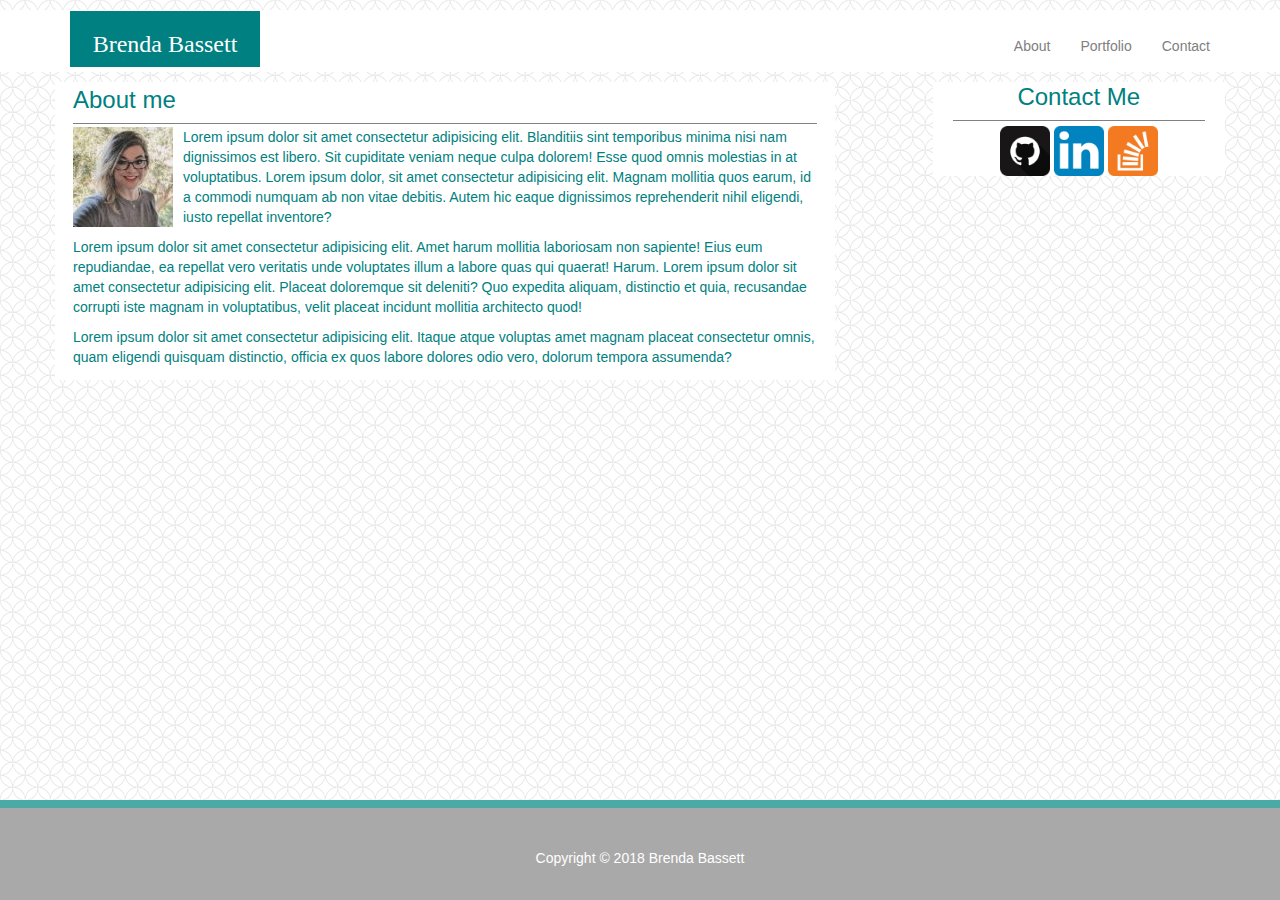
<file: index.html>
<!DOCTYPE html>
<html lang="en-us">

<head>
    <meta charset="UTF-8">
    <title>Brenda Bassett|About</title>
    <link rel="stylesheet" href="https://maxcdn.bootstrapcdn.com/bootstrap/3.3.6/css/bootstrap.min.css">
    <link rel="stylesheet" href="./assets/css/style.css">
</head>

<body style="font-family:Arial, 'Helvetica Neue', Helvetica, sans-serif" background="./assets/images/background.png">
    <div class="container-fluid" style="background-color:white; margin: 10px 0px;">
        <nav class="navbar" style="margin:0">
            <div class="container">
                <div class="row">
                    <div class="col-sm-12">
                        <div class="col-sm-2" style="color: white; background-color:teal; font-family: 'Georgia', Times, Times New Roman, serif; text-align:center">
                            <h3 style="height:100%">Brenda Bassett</h3>
                        </div>
                        <ul class="nav navbar-nav navbar-right" style="padding-top:10px;">
                            <li>
                                <a href="index.html" style="color: gray">About</a>
                            </li>
                            <li>
                                <a href="portfolio.html" style="color: gray">Portfolio</a>
                            </li>
                            <li>
                                <a href="contact.html" style="color: gray">Contact</a>
                            </li>
                        </ul>

                    </div>
                </div>
            </div>
        </nav>
    </div>

    <!-- Middle Section -->
    <div class="container">
        <div class="row">

            <!-- Main Content -->
            <div class="col-sm-8" style="background-color:white;">
                <div class="row" style="border-bottom: 1px solid gray; margin: 3px">
                    <h3 style="color:teal; margin-top:2px">About me</h3>
                </div>
                <div class="row" style="margin: 3px; color:teal;">
                    <img src="./assets/images/me.jpg" style="padding-bottom: 10px;padding-right:10px;" id="mepic" class="pull-left"/>
                    <p>Lorem ipsum dolor sit amet consectetur adipisicing elit. Blanditiis sint temporibus minima nisi nam dignissimos
                            est libero. Sit cupiditate veniam neque culpa dolorem! Esse quod omnis molestias in at voluptatibus. Lorem ipsum dolor, sit amet consectetur adipisicing elit. Magnam mollitia quos earum, id a commodi numquam ab non vitae debitis. Autem hic eaque dignissimos reprehenderit nihil eligendi, iusto repellat inventore?</p>
                        <p>Lorem ipsum dolor sit amet consectetur adipisicing elit. Amet harum mollitia laboriosam non sapiente!
                            Eius eum repudiandae, ea repellat vero veritatis unde voluptates illum a labore quas qui quaerat!
                            Harum. Lorem ipsum dolor sit amet consectetur adipisicing elit. Placeat doloremque sit deleniti? Quo expedita aliquam, distinctio et quia, recusandae corrupti iste magnam in voluptatibus, velit placeat incidunt mollitia architecto quod!
                        </p>
                        <p>Lorem ipsum dolor sit amet consectetur adipisicing elit. Itaque atque voluptas amet magnam placeat consectetur
                            omnis, quam eligendi quisquam distinctio, officia ex quos labore dolores odio vero, dolorum tempora
                            assumenda?
                        </p>
                </div>
            </div>

            <!-- SPACER -->
            <div class="col-sm-1">
            </div>
            <!-- Sidebar -->
            <div class="col-sm-3" style="background-color:white;">
                <div class="row" style="border-bottom: 1px solid gray; margin-right: 5px; margin-left: 5px;">
                    <h3 style="color:teal; text-align:center; margin-top:2px;">Contact Me</h3>
                </div>
                <div class="row" style="text-align:center; padding-top:5px;">
                    <a href="https://github.com/">
                        <img class="logos" src="./assets/images/github1.png" alt="github" style="height:50px;width:50px;">
                    </a>
                    <a href="https://www.linkedin.com">
                        <img class="logos" src="./assets/images/linkedin.png" alt="linkedin" style="height:50px;width:50px;">
                    </a>
                    <a href="https://stackoverflow.com">
                        <img class="logos" src="./assets/images/stackoverflow1.png" alt="StackOverflow" style="height:50px;width:50px;">
                    </a>
                </div>

            </div>
        </div>
    </div>


    <footer class="footer">
            <p style="text-align: center; color:white; padding-top:40px">Copyright &copy; 2018 Brenda Bassett</p>
    </footer>
</body>

</html>
</file>
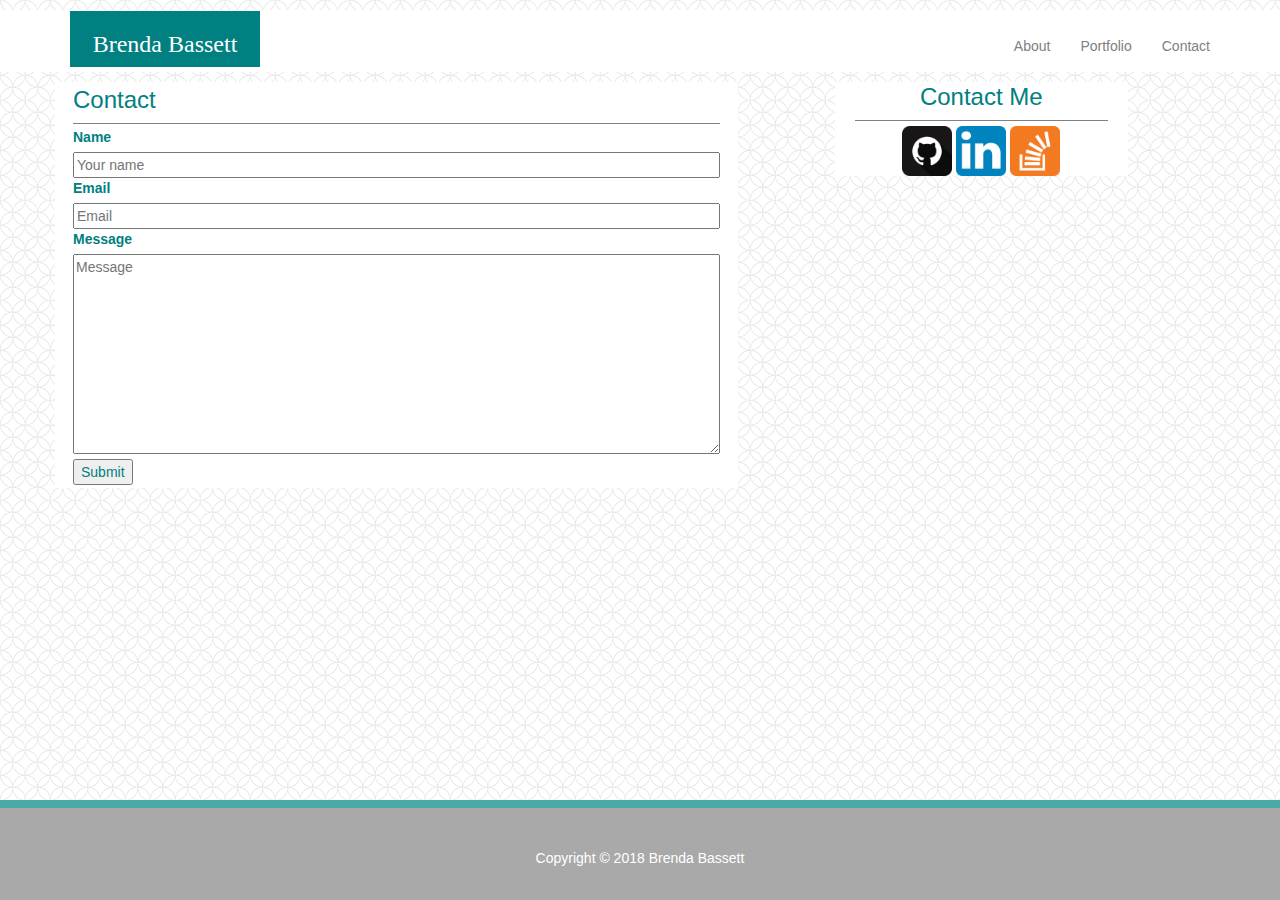
<file: contact.html>
<!DOCTYPE html>
<html lang="en-us">

<head>
    <meta charset="UTF-8">
    <title>Brenda Bassett | Contact</title>
    <link rel="stylesheet" href="https://maxcdn.bootstrapcdn.com/bootstrap/3.3.6/css/bootstrap.min.css">
    <link rel="stylesheet" href="./assets/css/style.css">
</head>

<body style="font-family:Arial, 'Helvetica Neue', Helvetica, sans-serif" background="./assets/images/background.png">
    <div class="container-fluid" style="background-color:white; margin: 10px 0px;">
        <nav class="navbar" style="margin:0">
            <div class="container">
                <div class="row">
                    <div class="col-sm-12">
                        <div class="col-sm-2" style="color: white; background-color:teal; font-family: 'Georgia', Times, Times New Roman, serif; text-align:center">
                            <h3 style="height:100%">Brenda Bassett</h3>
                        </div>
                        
                        <ul class="nav navbar-nav navbar-right" style="padding-top:10px;">
                            <li>
                                <a href="index.html" style="color: gray">About</a>
                            </li>
                            <li>
                                <a href="portfolio.html" style="color: gray">Portfolio</a>
                            </li>
                            <li>
                                <a href="contact.html" style="color: gray">Contact</a>
                            </li>
                        </ul>

                    </div>
                </div>
            </div>
        </nav>
    </div>

<!-- Middle Section -->
    <div class="container">
        <div class="row">
                <!-- <div class="col-sm-1"></div> -->

<!-- Main Content -->
            <div class="col-sm-7" style="background-color:white;">
                <div class="row" style="border-bottom: 1px solid gray; margin: 3px">
                    <h3 style="color:teal; margin-top:2px">Contact</h3>
                </div>

<!-- Contact Form -->
                <div class="row" style="margin: 3px; color:teal;">
                    <div class="col-sm-12">
                        <div class="row">
                        <label for="name">Name</label>
                    </div>
                        <div class="row">
                        <input type="text" id="name" name="name" placeholder="Your name" style="width:100%;">
                        </div>
                      
                    <div class="row">
                        <label for="email">Email</label>
                        <div class="row">
                            </div>
                        <input type="text" id="email" name="email" placeholder="Email" style="width:100%;">
                    </div>
                    
                    <div class="row">
                        <label for="message">Message</label>
                        </div>
                        <div class="row">
                        <textarea id="message" name="message" placeholder="Message" style="height:200px; width:100%"></textarea>
                    </div>
                        <div class="row">
                        <input type="submit" value="Submit">
                        </div>
                       
                    </div>
                    </div>
                </div>
            <!-- SPACER -->
            <div class="col-sm-1">
            </div>
            <!-- Sidebar -->
            <div class="col-sm-3" style="background-color:white;">
                <div class="row" style="border-bottom: 1px solid gray; margin-right: 5px; margin-left: 5px;">
                    <h3 style="color:teal; text-align:center; margin-top:2px;">Contact Me</h3>
                </div>
                <div class="row" style="text-align:center; padding-top:5px;">
                    <a href="https://github.com/">
                        <img class="logos" src="./assets/images/github1.png" alt="github" style="height:50px;width:50px;">
                    </a>
                    <a href="https://www.linkedin.com">
                        <img class="logos" src="./assets/images/linkedin.png" alt="linkedin" style="height:50px;width:50px;">
                    </a>
                    <a href="https://stackoverflow.com">
                        <img class="logos" src="./assets/images/stackoverflow1.png" alt="StackOverflow" style="height:50px;width:50px;">
                    </a>
                </div>
            </div>
         
        </div>
        </div>
        </div>
    


        <footer class="footer">
                <p style="text-align: center; color:white; padding-top:40px">Copyright &copy; 2018 Brenda Bassett</p>
        </footer>
</body>

</html>
</file>
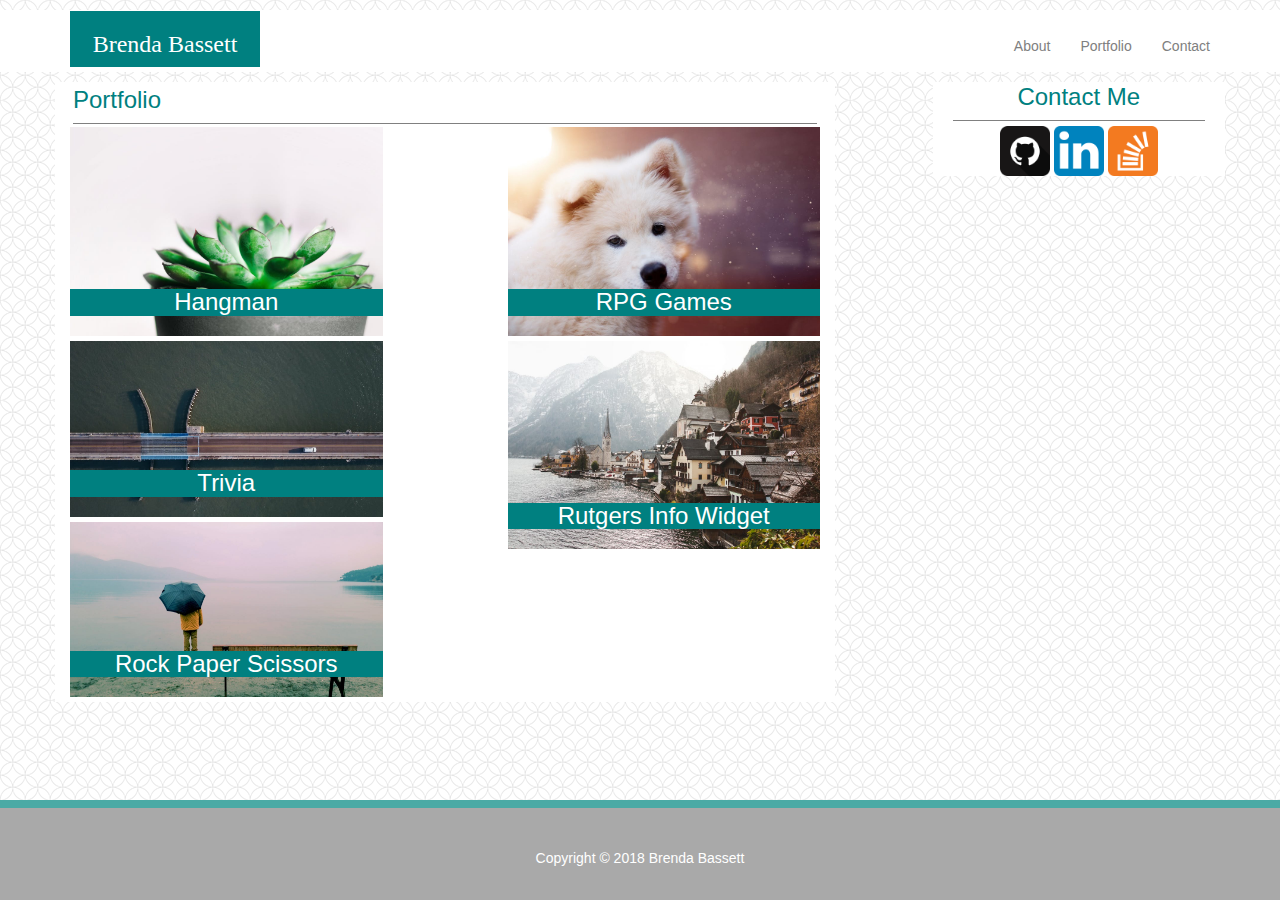
<file: portfolio.html>
<!DOCTYPE html>
<html lang="en-us">

<head>
    <meta charset="UTF-8">
    <title>Brenda Bassett | Portfolio</title>
    <link rel="stylesheet" href="https://maxcdn.bootstrapcdn.com/bootstrap/3.3.6/css/bootstrap.min.css">
    <link rel="stylesheet" href="./assets/css/style.css">

</head>

<body style="font-family:Arial, 'Helvetica Neue', Helvetica, sans-serif" background="./assets/images/background.png">
    <div class="container-fluid" style="background-color:white; margin: 10px 0px;">
        <nav class="navbar" style="margin:0">
            <div class="container">
                <div class="row">
                    <div class="col-sm-12">
                        <div class="col-sm-2" style="color: white; background-color:teal; font-family: 'Georgia', Times, Times New Roman, serif; text-align:center">
                            <h3 style="height:100%">Brenda Bassett</h3>
                        </div>
                        <ul class="nav navbar-nav navbar-right" style="padding-top:10px;">
                            <li>
                                <a href="index.html" style="color: gray">About</a>
                            </li>
                            <li>
                                <a href="portfolio.html" style="color: gray">Portfolio</a>
                            </li>
                            <li>
                                <a href="contact.html" style="color: gray">Contact</a>
                            </li>
                        </ul>

                    </div>
                </div>
            </div>
        </nav>
    </div>

    <!-- Middle Section -->
    <div class="container">
        <div class="row">

            <!-- Main Content -->
            <div class="col-sm-8" style="background-color:white;">
                <div class="row" style="border-bottom: 1px solid gray; margin: 3px">
                    <h3 style="color:teal; margin-top:2px">Portfolio</h3>
                </div>
                <div class="row" style="margin:0px;">
                    <div class="col-sm-5">

                        <div class="row" style="position:relative;">
                            <img src="./assets/images/plant.jpeg" alt="plant" style="width:100%; height:100%;margin-bottom: 5px">
                                <h3 class="text-center" style="color:white; width:100%; position:absolute; bottom:15px; background: teal;">Hangman</h3>
                        </div>

                                <div class="row" style="position:relative;">
                            <img src="./assets/images/water.jpeg" alt="water" style="width:100%; height:100%;margin-bottom: 5px">
                            <h3 class="text-center" style="color:white; width:100%; position:absolute; bottom:15px; background: teal;">Trivia</h3>
                        </div>

                        <div class="row" style="position:relative;">
                            <img src="./assets/images/random.jpeg" alt="random" style="width:100%; height:100%;margin-bottom: 5px">
                            <h3 class="text-center" style="color:white; width:100%; position:absolute; bottom:15px; background: teal;">Rock Paper Scissors</h3>
                        </div>

                    </div>
                    <div class="col-sm-2"></div>
                    <div class="col-sm-5">
                        <div class="row" style="position:relative;">
                            <img src="./assets/images/dog.jpeg" alt="dog" style="width:100%; height:100%;margin-bottom: 5px">
                            <h3 class="text-center" style="color:white; width:100%; position:absolute; bottom:15px; background: teal;">RPG Games</h3>
                        </div>

                        <div class="row" style="position:relative;">
                            <img src="./assets/images/city.jpeg" alt="city" style="width:100%; height:100%;margin-bottom: 5px">
                            <h3 class="text-center" style="color:white; width:100%; position:absolute; bottom:15px; background: teal;">Rutgers Info Widget</h3>
                        </div>
                    </div>
                </div>
            </div>
            <!-- SPACER -->
            <div class="col-sm-1">
            </div>
            <!-- Sidebar -->
            <div class="col-sm-3" style="background-color:white;">
                <div class="row" style="border-bottom: 1px solid gray; margin-right: 5px; margin-left: 5px;">
                    <h3 style="color:teal; text-align:center; margin-top:2px;">Contact Me</h3>
                </div>
                <div class="row" style="text-align:center; padding-top:5px;">
                    <a href="https://github.com/">
                        <img class="logos" src="./assets/images/github1.png" alt="github" style="height:50px;width:50px;">
                    </a>
                    <a href="https://www.linkedin.com">
                        <img class="logos" src="./assets/images/linkedin.png" alt="linkedin" style="height:50px;width:50px;">
                    </a>
                    <a href="https://stackoverflow.com">
                        <img class="logos" src="./assets/images/stackoverflow1.png" alt="StackOverflow" style="height:50px;width:50px;">
                    </a>
                </div>

            </div>
        </div>
    </div>

<footer class="footer">
        <p style="text-align: center; color:white; padding-top:40px">Copyright &copy; 2018 Brenda Bassett</p>
</footer>
    

</body>
</html>
</file>
<file: assets/css/style.css>
.footer {
    position: absolute;
    bottom: 0;
    width: 100%;
    height: 100px;
    background-color: darkgray;
    border-top: 8px solid #4aaaa5;
}
html {
    position: relative;
    min-height: 100%;
}    
body {
    margin-bottom: 108px;
}
</file>
